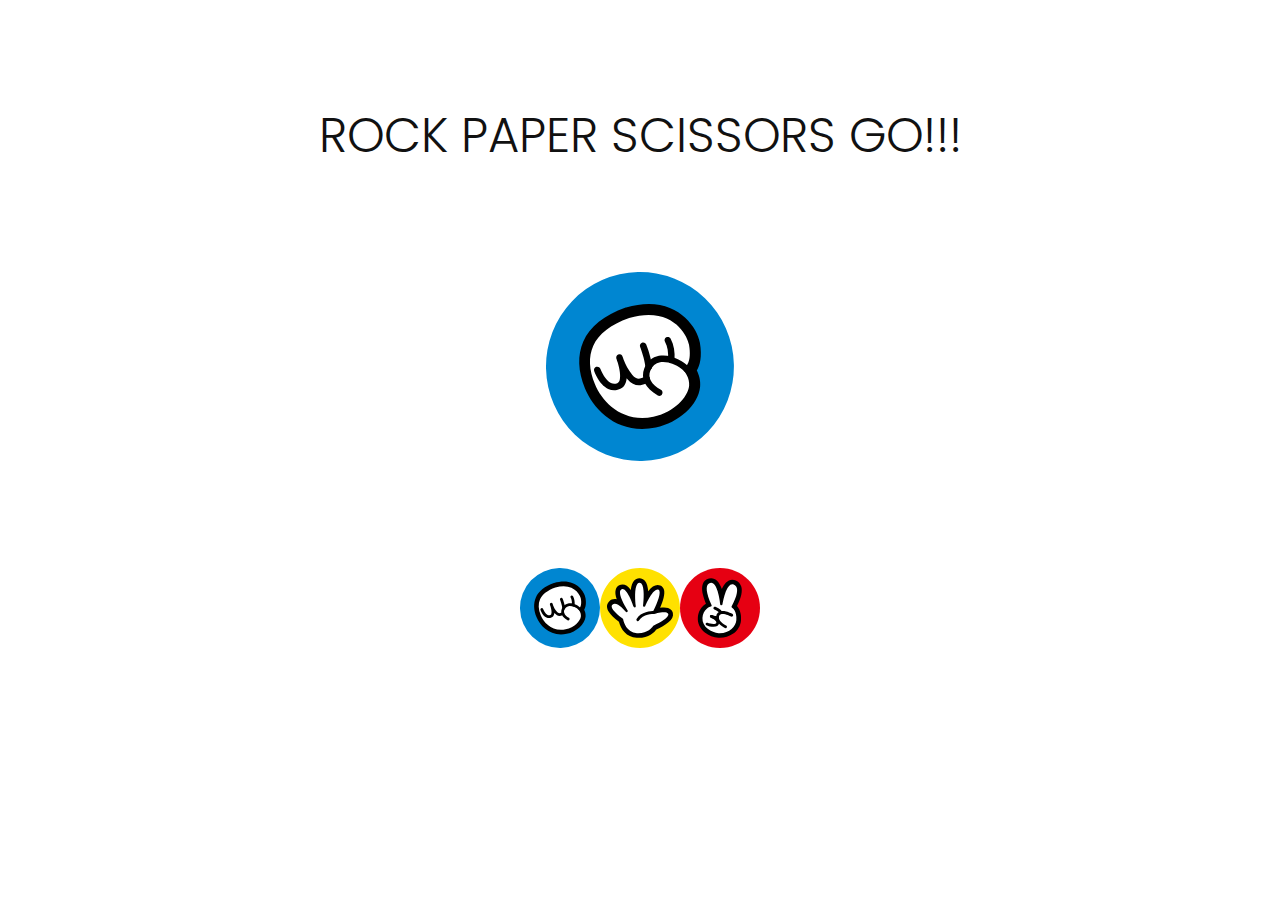
<file: rock-paper-scissors/html/index.html>
<!DOCTYPE html>
<html lang="en">
<head>
    <meta charset="UTF-8">
    <meta name="viewport" content="width=device-width, initial-scale=1.0">
    <title>rock paper scissors</title>
    <link rel="preconnect" href="https://fonts.gstatic.com">
    <link href="https://fonts.googleapis.com/css2?family=Poppins:wght@100;200;300;400;500;600;700&display=swap" rel="stylesheet">
    <link rel="stylesheet" href="../css/layout.css">
    <script src="../js/main.js" defer></script>  <!--  defer --> <!-- defer는 dom 제어를 해야할 때 많이 씀-->
</head>
<body>
    <div id="game">
        <h1>rock paper scissors go!!!</h1>
        <div id="computer">
            <ul>
                <li><img src="../images/rock.svg" alt=""></li>
                <li><img src="../images/paper.svg" alt=""></li>
                <li><img src="../images/scissors.svg" alt=""></li>
            </ul>
        </div>
        <div id="human">
            <ul>
                <li data-id="0"><img src="../images/rock.svg" alt=""></li><!--사용자 지정 속성에는 대문자 사용하지 말 것-->
                <li data-id="1"><img src="../images/paper.svg" alt=""></li>
                <li data-id="2"><img src="../images/scissors.svg" alt=""></li>
            </ul>
        </div>
        <div>
            <ul id="resultList">               
                <!--
                <li class="win"><span>W</span></li>
                <li class="draw"><span>D</span></li>
                <li class="lose"><span>L</span></li>
                -->               
            </ul>
        </div>
    </div>
    <div id="resultCover" class="off">
        <h2>한게임 더?</h2>
        <button id="btnRestart">RESTART GAME</button>
    </div>
</body>
</html>


<!-- http://naver.me/GnGwisfq -->
</file>
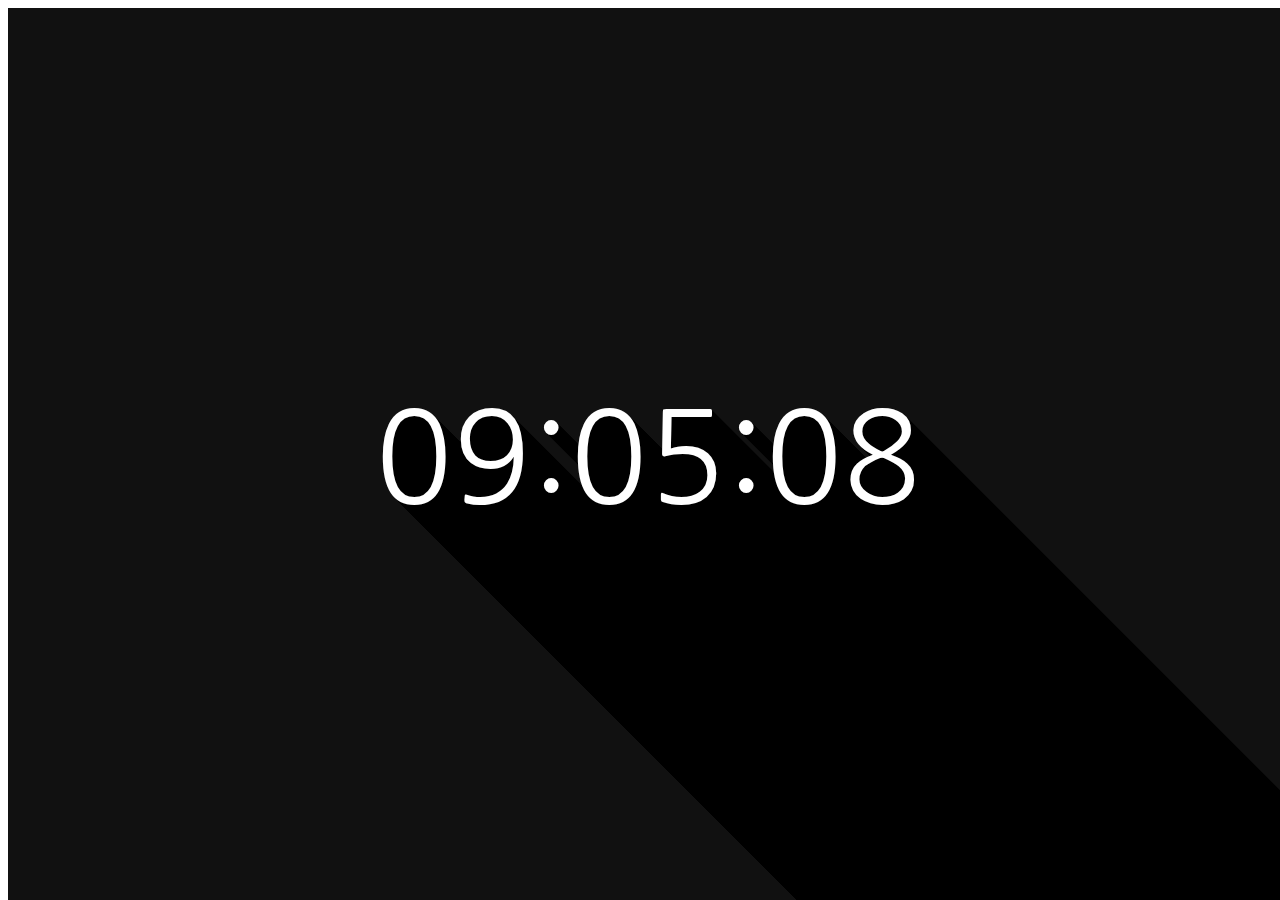
<file: rock-paper-scissors/html/clock.html>
<!DOCTYPE html>
<html lang="en">
<head>
    <meta charset="UTF-8">
    <meta http-equiv="X-UA-Compatible" content="IE=edge">
    <meta name="viewport" content="width=device-width, initial-scale=1.0">
    <title>CLOCK</title>
    <link href="https://fonts.googleapis.com/css2?family=Nanum+Gothic&display=swap" rel="stylesheet">
    <link rel="stylesheet" href="../css/clock.css">
</head>
<body>
    <div id="clock">09:05:08</div>
    <script>
        
        
        //함수 선언식       
      
        setInterval(showTime,1000);

        function addZero(num) {
            if(num < 10){
               return "0"+num; //리턴을 쓰면 함수가 결과 값을 던져 줌
                //함수가 리턴을 만나면 값을 반환해주고 거기서 끝남.
            } else {
                return ""+num;
            }
        }
      

        function showTime() {
            const now = new Date();
            const clock = document.querySelector("#clock");
            const hour = addZero(now.getHours());
            const min = addZero(now.getMinutes());
            const sec = addZero(now.getSeconds());
            // if(sec<10){
            //     sec = "0" + sec;
            // }
            // if(min<10){
            //     min = "0"+ min;
            // }
            // if(hour<10){
            //     hour = "0" +hour;
            // }

            clock.textContent = `${hour}:${min}:${sec}`;
        }
        
      
      //즉시 실행 함수, 한 번만 실행 됌  
    //   (function aa() {
    //         console.log("aaa");
    //     })();
    //     //자바스크립트는 함수를 변수에 대입할 수 있음
    //    //함수 표현식
    //        const kkk = function() {
    //             console.log('kkk');
    //        }
    //        kkk();

    </script>
</body>
</html>
</file>
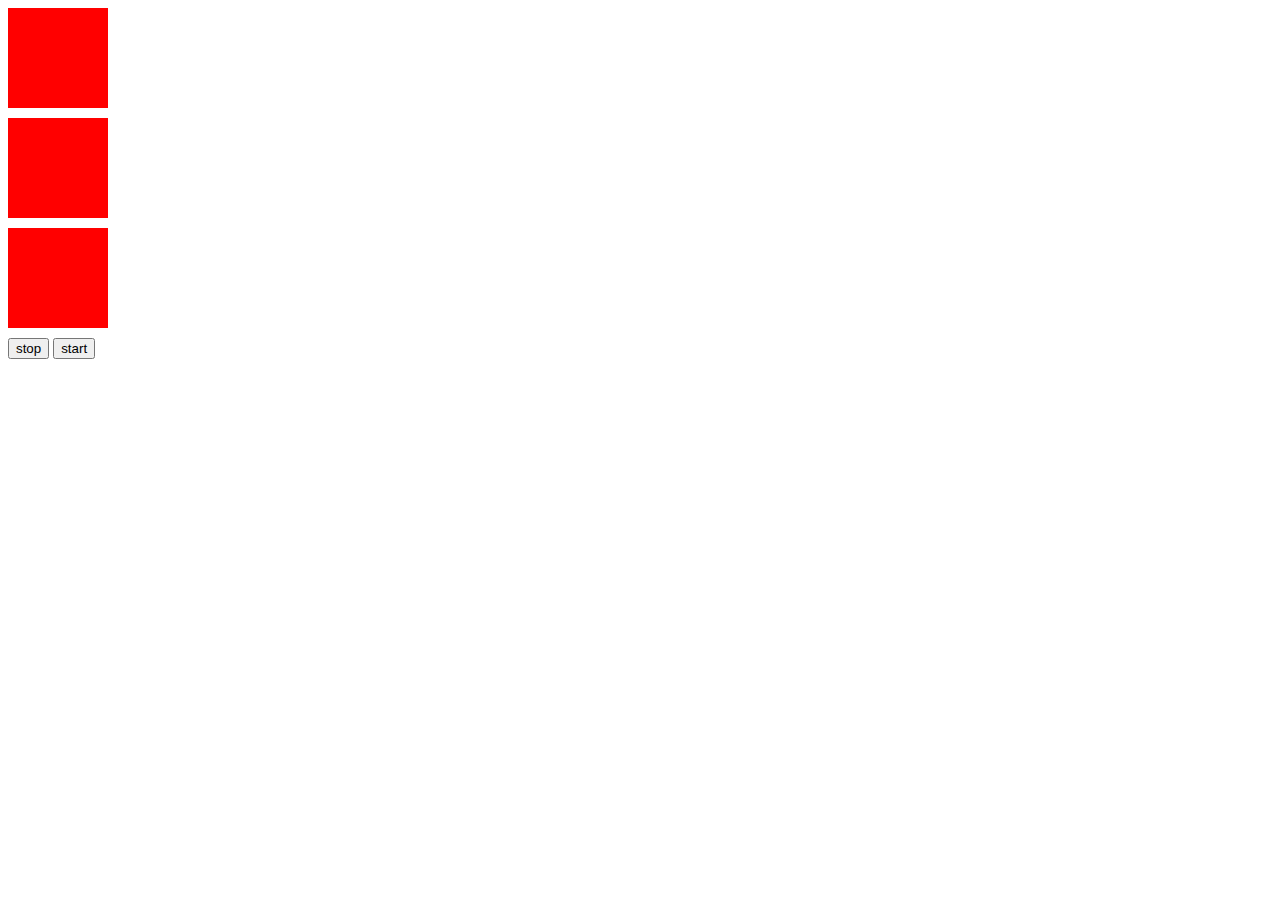
<file: rock-paper-scissors/html/event.html>
<!DOCTYPE html>
<html lang="en">
<head>
    <meta charset="UTF-8">
    <meta http-equiv="X-UA-Compatible" content="IE=edge">
    <meta name="viewport" content="width=device-width, initial-scale=1.0">
    <title>Document</title>
    <style>
        .box {
            background-color: #f00;
            width: 100px;
            height: 100px;
            margin-bottom: 10px;
        }
    </style>
</head>
<body>
    <div class="box" id="box01" data-id="0" data-color="red"></div><!--사용자 임의 지정 속성-->
    <div class="box" id="box02" data-id="1" data-color="blue"></div>
    <div class="box" id="box03" data-id="2" data-color="green"></div>
    <button class="stop">stop</button>
    <button class="start">start</button>
    <script>
        const box = document.querySelectorAll('.box');
        const stop = document.querySelector('.stop');
        const start = document.querySelector('.start');
        
        function clickBox(e) { //매개변수를 통해 누가 클릭 되었는지 알아낼 수 있음 e.target 하면 내가 클릭한 정확한 지점을 알 수 있음
            console.log(e.currentTarget);
            //console.log(e.target);
            console.log(e.currentTarget.dataset.id + "박스를 클릭했습니다."); 
            e.currentTarget.style.backgroundColor = e.currentTarget.dataset.color;           
        }

        
        box.forEach(function(item,i){
            item.addEventListener("click", clickBox);
        })
        
        
        stop.addEventListener("click",function(){
            //box.removeEventListener("click",clickBox);
            box.forEach(function(item,i){
                item.removeEventListener("click",clickBox);
            })
        })


        start.addEventListener("click",function(){
            //box.addEventListener("click",clickBox);
            box.forEach(function(item,i){
                item.addEventListener("click",clickBox);
            })
        })
    </script>
</body>
</html>
</file>
<file: rock-paper-scissors/css/layout.css>
* { margin: 0; padding: 0; }

li { list-style: none; }

a { text-decoration: none; color: inherit; }

body { font-family: 'Poppins', sans-serif; color: #111; }

#game { margin-top: 100px; }

#game h1 { font-size: 48px; font-weight: 300; text-align: center; text-transform: uppercase; }

#game #computer { margin-top: 100px; }

#game #computer ul { display: -webkit-box; display: -ms-flexbox; display: flex; -webkit-box-orient: horizontal; -webkit-box-direction: normal; -ms-flex-direction: row; flex-direction: row; -webkit-box-pack: center; -ms-flex-pack: center; justify-content: center; }

#game #human { margin-top: 100px; }

#game #human ul { display: -webkit-box; display: -ms-flexbox; display: flex; -webkit-box-orient: horizontal; -webkit-box-direction: normal; -ms-flex-direction: row; flex-direction: row; -webkit-box-pack: center; -ms-flex-pack: center; justify-content: center; }

#game #human ul li.off { pointer-events: none; }

#game #human ul li img { width: 80px; }

#game #resultList { display: -webkit-box; display: -ms-flexbox; display: flex; -webkit-box-pack: center; -ms-flex-pack: center; justify-content: center; margin-top: 50px; }

#game #resultList li { display: -webkit-box; display: -ms-flexbox; display: flex; -webkit-box-pack: center; -ms-flex-pack: center; justify-content: center; -webkit-box-align: center; -ms-flex-align: center; align-items: center; color: #fff; width: 40px; height: 40px; border-radius: 100%; -webkit-box-shadow: 3px 3px 3px rgba(0, 0, 0, 0.1); box-shadow: 3px 3px 3px rgba(0, 0, 0, 0.1); margin: 0 3px; overflow: hidden; font-weight: 700; }

#game #resultList li.win { background-color: #01abdf; text-shadow: 1px 1px 0 #0184ac,2px 2px 0 #0184ac,3px 3px 0 #0184ac,4px 4px 0 #0184ac,5px 5px 0 #0184ac,6px 6px 0 #0184ac,7px 7px 0 #0184ac,8px 8px 0 #0184ac,9px 9px 0 #0184ac,10px 10px 0 #0184ac,11px 11px 0 #0184ac,12px 12px 0 #0184ac,13px 13px 0 #0184ac,14px 14px 0 #0184ac,15px 15px 0 #0184ac,16px 16px 0 #0184ac,17px 17px 0 #0184ac,18px 18px 0 #0184ac,19px 19px 0 #0184ac,20px 20px 0 #0184ac,21px 21px 0 #0184ac,22px 22px 0 #0184ac,23px 23px 0 #0184ac,24px 24px 0 #0184ac,25px 25px 0 #0184ac,26px 26px 0 #0184ac,27px 27px 0 #0184ac,28px 28px 0 #0184ac,30px 30px 0 #0184ac;; }

#game #resultList li.lose { background-color: #cf0000; text-shadow: 1px 1px 0 #9c0000,2px 2px 0 #9c0000,3px 3px 0 #9c0000,4px 4px 0 #9c0000,5px 5px 0 #9c0000,6px 6px 0 #9c0000,7px 7px 0 #9c0000,8px 8px 0 #9c0000,9px 9px 0 #9c0000,10px 10px 0 #9c0000,11px 11px 0 #9c0000,12px 12px 0 #9c0000,13px 13px 0 #9c0000,14px 14px 0 #9c0000,15px 15px 0 #9c0000,16px 16px 0 #9c0000,17px 17px 0 #9c0000,18px 18px 0 #9c0000,19px 19px 0 #9c0000,20px 20px 0 #9c0000,21px 21px 0 #9c0000,22px 22px 0 #9c0000,23px 23px 0 #9c0000,24px 24px 0 #9c0000,25px 25px 0 #9c0000,26px 26px 0 #9c0000,27px 27px 0 #9c0000,28px 28px 0 #9c0000,30px 30px 0 #9c0000;; }

#game #resultList li.draw { background-color: #c2c2c2; text-shadow: 1px 1px 0 darkgray,2px 2px 0 darkgray,3px 3px 0 darkgray,4px 4px 0 darkgray,5px 5px 0 darkgray,6px 6px 0 darkgray,7px 7px 0 darkgray,8px 8px 0 darkgray,9px 9px 0 darkgray,10px 10px 0 darkgray,11px 11px 0 darkgray,12px 12px 0 darkgray,13px 13px 0 darkgray,14px 14px 0 darkgray,15px 15px 0 darkgray,16px 16px 0 darkgray,17px 17px 0 darkgray,18px 18px 0 darkgray,19px 19px 0 darkgray,20px 20px 0 darkgray,21px 21px 0 darkgray,22px 22px 0 darkgray,23px 23px 0 darkgray,24px 24px 0 darkgray,25px 25px 0 darkgray,26px 26px 0 darkgray,27px 27px 0 darkgray,28px 28px 0 darkgray,30px 30px 0 darkgray;; }

#resultCover { position: fixed; left: 50px; top: 50px; right: 50px; bottom: 50px; z-index: 999999; background-color: rgba(0, 0, 0, 0.5); text-align: center; display: -webkit-box; display: -ms-flexbox; display: flex; -webkit-box-orient: vertical; -webkit-box-direction: normal; -ms-flex-direction: column; flex-direction: column; -webkit-box-pack: center; -ms-flex-pack: center; justify-content: center; -webkit-box-align: center; -ms-flex-align: center; align-items: center; }

#resultCover.off { display: none; }

#resultCover h2 { color: #fff; font-size: 5vw; }

#resultCover button { width: 250px; height: 100px; background-color: #e05a00; border-radius: 10px; font-size: 20px; border: 0; color: #fff; position: relative; -webkit-box-shadow: 0 10px 0 #ad4600; box-shadow: 0 10px 0 #ad4600; }

#resultCover button:active { -webkit-box-shadow: 0 0 0 #ad4600; box-shadow: 0 0 0 #ad4600; top: 10px; }
</file>
<file: rock-paper-scissors/css/clock.css>
#clock { font-family: 'Nanum Gothic', sans-serif; width: 100vw; height: 100vh; position: fixed; background-color: #111; color: #fff; font-size: 10vw; display: -webkit-box; display: -ms-flexbox; display: flex; -webkit-box-pack: center; -ms-flex-pack: center; justify-content: center; -webkit-box-align: center; -ms-flex-align: center; align-items: center; text-shadow: 1px 1px 0 black,2px 2px 0 black,3px 3px 0 black,4px 4px 0 black,5px 5px 0 black,6px 6px 0 black,7px 7px 0 black,8px 8px 0 black,9px 9px 0 black,10px 10px 0 black,11px 11px 0 black,12px 12px 0 black,13px 13px 0 black,14px 14px 0 black,15px 15px 0 black,16px 16px 0 black,17px 17px 0 black,18px 18px 0 black,19px 19px 0 black,20px 20px 0 black,21px 21px 0 black,22px 22px 0 black,23px 23px 0 black,24px 24px 0 black,25px 25px 0 black,26px 26px 0 black,27px 27px 0 black,28px 28px 0 black,29px 29px 0 black,30px 30px 0 black,31px 31px 0 black,32px 32px 0 black,33px 33px 0 black,34px 34px 0 black,35px 35px 0 black,36px 36px 0 black,37px 37px 0 black,38px 38px 0 black,39px 39px 0 black,40px 40px 0 black,41px 41px 0 black,42px 42px 0 black,43px 43px 0 black,44px 44px 0 black,45px 45px 0 black,46px 46px 0 black,47px 47px 0 black,48px 48px 0 black,49px 49px 0 black,50px 50px 0 black,51px 51px 0 black,52px 52px 0 black,53px 53px 0 black,54px 54px 0 black,55px 55px 0 black,56px 56px 0 black,57px 57px 0 black,58px 58px 0 black,59px 59px 0 black,60px 60px 0 black,61px 61px 0 black,62px 62px 0 black,63px 63px 0 black,64px 64px 0 black,65px 65px 0 black,66px 66px 0 black,67px 67px 0 black,68px 68px 0 black,69px 69px 0 black,70px 70px 0 black,71px 71px 0 black,72px 72px 0 black,73px 73px 0 black,74px 74px 0 black,75px 75px 0 black,76px 76px 0 black,77px 77px 0 black,78px 78px 0 black,79px 79px 0 black,80px 80px 0 black,81px 81px 0 black,82px 82px 0 black,83px 83px 0 black,84px 84px 0 black,85px 85px 0 black,86px 86px 0 black,87px 87px 0 black,88px 88px 0 black,89px 89px 0 black,90px 90px 0 black,91px 91px 0 black,92px 92px 0 black,93px 93px 0 black,94px 94px 0 black,95px 95px 0 black,96px 96px 0 black,97px 97px 0 black,98px 98px 0 black,99px 99px 0 black,100px 100px 0 black,101px 101px 0 black,102px 102px 0 black,103px 103px 0 black,104px 104px 0 black,105px 105px 0 black,106px 106px 0 black,107px 107px 0 black,108px 108px 0 black,109px 109px 0 black,110px 110px 0 black,111px 111px 0 black,112px 112px 0 black,113px 113px 0 black,114px 114px 0 black,115px 115px 0 black,116px 116px 0 black,117px 117px 0 black,118px 118px 0 black,119px 119px 0 black,120px 120px 0 black,121px 121px 0 black,122px 122px 0 black,123px 123px 0 black,124px 124px 0 black,125px 125px 0 black,126px 126px 0 black,127px 127px 0 black,128px 128px 0 black,129px 129px 0 black,130px 130px 0 black,131px 131px 0 black,132px 132px 0 black,133px 133px 0 black,134px 134px 0 black,135px 135px 0 black,136px 136px 0 black,137px 137px 0 black,138px 138px 0 black,139px 139px 0 black,140px 140px 0 black,141px 141px 0 black,142px 142px 0 black,143px 143px 0 black,144px 144px 0 black,145px 145px 0 black,146px 146px 0 black,147px 147px 0 black,148px 148px 0 black,149px 149px 0 black,150px 150px 0 black,151px 151px 0 black,152px 152px 0 black,153px 153px 0 black,154px 154px 0 black,155px 155px 0 black,156px 156px 0 black,157px 157px 0 black,158px 158px 0 black,159px 159px 0 black,160px 160px 0 black,161px 161px 0 black,162px 162px 0 black,163px 163px 0 black,164px 164px 0 black,165px 165px 0 black,166px 166px 0 black,167px 167px 0 black,168px 168px 0 black,169px 169px 0 black,170px 170px 0 black,171px 171px 0 black,172px 172px 0 black,173px 173px 0 black,174px 174px 0 black,175px 175px 0 black,176px 176px 0 black,177px 177px 0 black,178px 178px 0 black,179px 179px 0 black,180px 180px 0 black,181px 181px 0 black,182px 182px 0 black,183px 183px 0 black,184px 184px 0 black,185px 185px 0 black,186px 186px 0 black,187px 187px 0 black,188px 188px 0 black,189px 189px 0 black,190px 190px 0 black,191px 191px 0 black,192px 192px 0 black,193px 193px 0 black,194px 194px 0 black,195px 195px 0 black,196px 196px 0 black,197px 197px 0 black,198px 198px 0 black,199px 199px 0 black,200px 200px 0 black,201px 201px 0 black,202px 202px 0 black,203px 203px 0 black,204px 204px 0 black,205px 205px 0 black,206px 206px 0 black,207px 207px 0 black,208px 208px 0 black,209px 209px 0 black,210px 210px 0 black,211px 211px 0 black,212px 212px 0 black,213px 213px 0 black,214px 214px 0 black,215px 215px 0 black,216px 216px 0 black,217px 217px 0 black,218px 218px 0 black,219px 219px 0 black,220px 220px 0 black,221px 221px 0 black,222px 222px 0 black,223px 223px 0 black,224px 224px 0 black,225px 225px 0 black,226px 226px 0 black,227px 227px 0 black,228px 228px 0 black,229px 229px 0 black,230px 230px 0 black,231px 231px 0 black,232px 232px 0 black,233px 233px 0 black,234px 234px 0 black,235px 235px 0 black,236px 236px 0 black,237px 237px 0 black,238px 238px 0 black,239px 239px 0 black,240px 240px 0 black,241px 241px 0 black,242px 242px 0 black,243px 243px 0 black,244px 244px 0 black,245px 245px 0 black,246px 246px 0 black,247px 247px 0 black,248px 248px 0 black,249px 249px 0 black,250px 250px 0 black,251px 251px 0 black,252px 252px 0 black,253px 253px 0 black,254px 254px 0 black,255px 255px 0 black,256px 256px 0 black,257px 257px 0 black,258px 258px 0 black,259px 259px 0 black,260px 260px 0 black,261px 261px 0 black,262px 262px 0 black,263px 263px 0 black,264px 264px 0 black,265px 265px 0 black,266px 266px 0 black,267px 267px 0 black,268px 268px 0 black,269px 269px 0 black,270px 270px 0 black,271px 271px 0 black,272px 272px 0 black,273px 273px 0 black,274px 274px 0 black,275px 275px 0 black,276px 276px 0 black,277px 277px 0 black,278px 278px 0 black,279px 279px 0 black,280px 280px 0 black,281px 281px 0 black,282px 282px 0 black,283px 283px 0 black,284px 284px 0 black,285px 285px 0 black,286px 286px 0 black,287px 287px 0 black,288px 288px 0 black,289px 289px 0 black,290px 290px 0 black,291px 291px 0 black,292px 292px 0 black,293px 293px 0 black,294px 294px 0 black,295px 295px 0 black,296px 296px 0 black,297px 297px 0 black,298px 298px 0 black,299px 299px 0 black,300px 300px 0 black,301px 301px 0 black,302px 302px 0 black,303px 303px 0 black,304px 304px 0 black,305px 305px 0 black,306px 306px 0 black,307px 307px 0 black,308px 308px 0 black,309px 309px 0 black,310px 310px 0 black,311px 311px 0 black,312px 312px 0 black,313px 313px 0 black,314px 314px 0 black,315px 315px 0 black,316px 316px 0 black,317px 317px 0 black,318px 318px 0 black,319px 319px 0 black,320px 320px 0 black,321px 321px 0 black,322px 322px 0 black,323px 323px 0 black,324px 324px 0 black,325px 325px 0 black,326px 326px 0 black,327px 327px 0 black,328px 328px 0 black,329px 329px 0 black,330px 330px 0 black,331px 331px 0 black,332px 332px 0 black,333px 333px 0 black,334px 334px 0 black,335px 335px 0 black,336px 336px 0 black,337px 337px 0 black,338px 338px 0 black,339px 339px 0 black,340px 340px 0 black,341px 341px 0 black,342px 342px 0 black,343px 343px 0 black,344px 344px 0 black,345px 345px 0 black,346px 346px 0 black,347px 347px 0 black,348px 348px 0 black,349px 349px 0 black,350px 350px 0 black,351px 351px 0 black,352px 352px 0 black,353px 353px 0 black,354px 354px 0 black,355px 355px 0 black,356px 356px 0 black,357px 357px 0 black,358px 358px 0 black,359px 359px 0 black,360px 360px 0 black,361px 361px 0 black,362px 362px 0 black,363px 363px 0 black,364px 364px 0 black,365px 365px 0 black,366px 366px 0 black,367px 367px 0 black,368px 368px 0 black,369px 369px 0 black,370px 370px 0 black,371px 371px 0 black,372px 372px 0 black,373px 373px 0 black,374px 374px 0 black,375px 375px 0 black,376px 376px 0 black,377px 377px 0 black,378px 378px 0 black,379px 379px 0 black,380px 380px 0 black,381px 381px 0 black,382px 382px 0 black,383px 383px 0 black,384px 384px 0 black,385px 385px 0 black,386px 386px 0 black,387px 387px 0 black,388px 388px 0 black,389px 389px 0 black,390px 390px 0 black,391px 391px 0 black,392px 392px 0 black,393px 393px 0 black,394px 394px 0 black,395px 395px 0 black,396px 396px 0 black,397px 397px 0 black,398px 398px 0 black,399px 399px 0 black,400px 400px 0 black,401px 401px 0 black,402px 402px 0 black,403px 403px 0 black,404px 404px 0 black,405px 405px 0 black,406px 406px 0 black,407px 407px 0 black,408px 408px 0 black,409px 409px 0 black,410px 410px 0 black,411px 411px 0 black,412px 412px 0 black,413px 413px 0 black,414px 414px 0 black,415px 415px 0 black,416px 416px 0 black,417px 417px 0 black,418px 418px 0 black,419px 419px 0 black,420px 420px 0 black,421px 421px 0 black,422px 422px 0 black,423px 423px 0 black,424px 424px 0 black,425px 425px 0 black,426px 426px 0 black,427px 427px 0 black,428px 428px 0 black,429px 429px 0 black,430px 430px 0 black,431px 431px 0 black,432px 432px 0 black,433px 433px 0 black,434px 434px 0 black,435px 435px 0 black,436px 436px 0 black,437px 437px 0 black,438px 438px 0 black,439px 439px 0 black,440px 440px 0 black,441px 441px 0 black,442px 442px 0 black,443px 443px 0 black,444px 444px 0 black,445px 445px 0 black,446px 446px 0 black,447px 447px 0 black,448px 448px 0 black,449px 449px 0 black,450px 450px 0 black,451px 451px 0 black,452px 452px 0 black,453px 453px 0 black,454px 454px 0 black,455px 455px 0 black,456px 456px 0 black,457px 457px 0 black,458px 458px 0 black,459px 459px 0 black,460px 460px 0 black,461px 461px 0 black,462px 462px 0 black,463px 463px 0 black,464px 464px 0 black,465px 465px 0 black,466px 466px 0 black,467px 467px 0 black,468px 468px 0 black,469px 469px 0 black,470px 470px 0 black,471px 471px 0 black,472px 472px 0 black,473px 473px 0 black,474px 474px 0 black,475px 475px 0 black,476px 476px 0 black,477px 477px 0 black,478px 478px 0 black,479px 479px 0 black,480px 480px 0 black,481px 481px 0 black,482px 482px 0 black,483px 483px 0 black,484px 484px 0 black,485px 485px 0 black,486px 486px 0 black,487px 487px 0 black,488px 488px 0 black,489px 489px 0 black,490px 490px 0 black,491px 491px 0 black,492px 492px 0 black,493px 493px 0 black,494px 494px 0 black,495px 495px 0 black,496px 496px 0 black,497px 497px 0 black,498px 498px 0 black,500px 500px 0 black;; }
</file>
